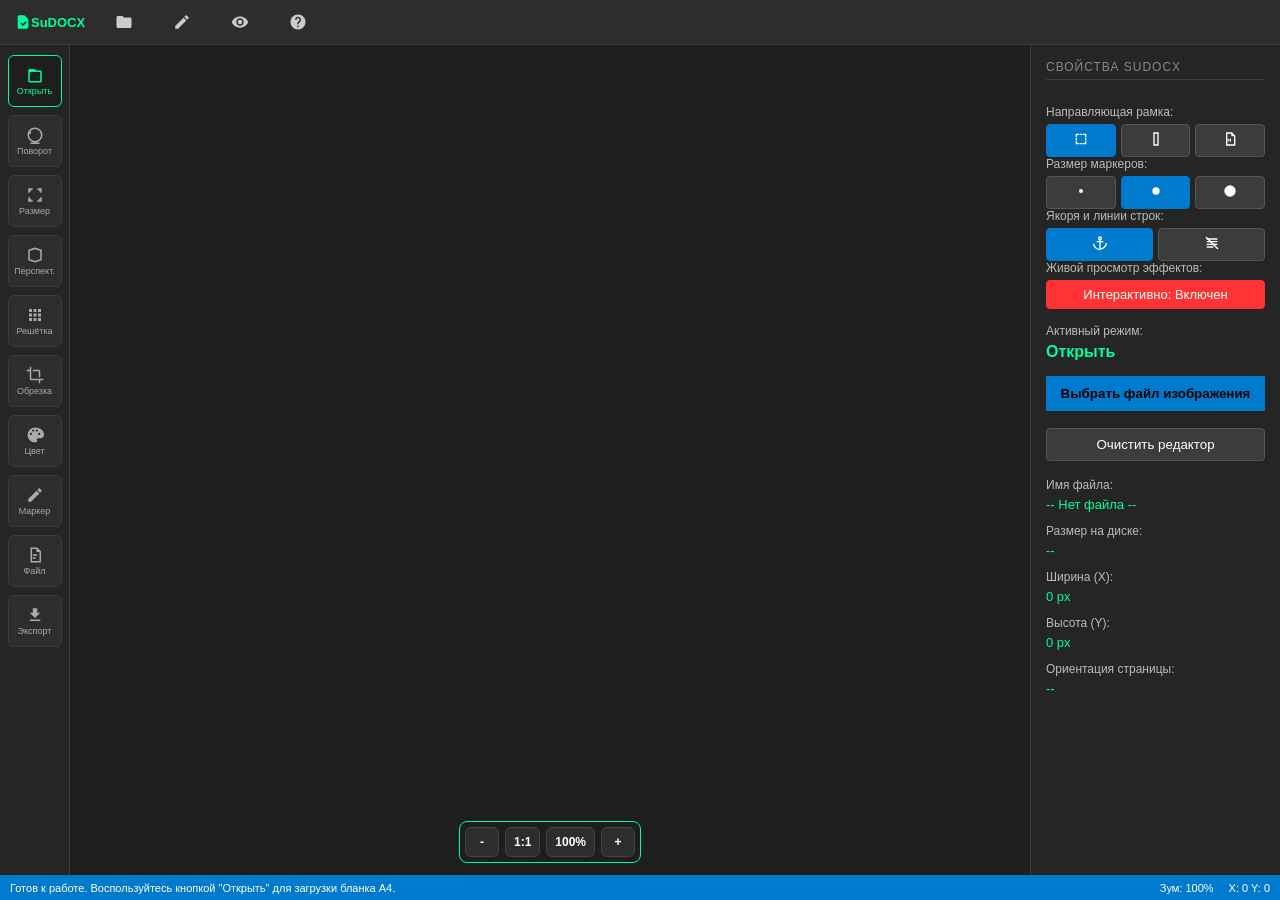
<file: index.html>
<!DOCTYPE html>
<html lang="ru">
<head>
  <meta charset="UTF-8">
  <meta name="viewport" content="width=device-width, initial-scale=1.0, maximum-scale=1.0, user-scalable=no">
  <title>SuDOCX - Редактор фото v.0.1</title>
  <link rel="stylesheet" href="styles/main.css">
</head>
<body>

<div class="app-container">
  <header class="header-panel">
    <div class="logo">SuDOCX - Редактор фото v.0.1</div>
    <div class="menu-container">
      <button class="menu-btn" id="file-menu-btn">Файл</button>
      <div class="dropdown-content" id="file-dropdown">
        <button id="menu-open-btn">Открыть</button>
        <button id="menu-clear-btn">Очистить</button>
        <div class="dropdown-divider"></div>
        <button id="menu-export-btn">Экспорт</button>
        <button id="menu-export-markers-btn" style="color: #666; cursor: not-allowed;" disabled>Экспорт с маркерами</button>
      </div>
    </div>
    <button class="menu-btn">Правка</button>
    <button class="menu-btn">Вид</button>
    <input type="file" id="upload-input" accept="image/*" style="display: none;">
  </header>

  <aside class="tools-panel">
    <button class="tool-btn active" data-tool="open" title="Открыть файл">
      <svg viewBox="0 0 24 24"><path d="M19,20H5V8H19M19,6H13.41L11.41,4H5A2,2 0 0,0 3,6V20A2,2 0 0,0 5,22H19A2,2 0 0,0 21,20V8A2,2 0 0,0 19,6Z"/></svg>Открыть
    </button>
    <button class="tool-btn" data-tool="rotate" title="Повернуть">
      <svg viewBox="0 0 24 24"><path d="M7.11,8.53L5.7,7.11C4.8,8.07 4.24,9.24 4.09,10.5H6.11C6.25,9.78 6.6,9.1 7.11,8.53M18,24H6V22H18V24M19.91,10.5H21.91C21.76,9.24 21.2,8.07 20.3,7.11L18.89,8.53C19.4,9.1 19.75,9.78 19.91,10.5M12,4A8,8 0 0,1 20,12A8,8 0 0,1 12,20A8,8 0 0,1 4,12H2A10,10 0 0,0 12,22A10,10 0 0,0 22,12A10,10 0 0,0 12,2C6.48,2 2,6.48 2,12H4A8,8 0 0,1 12,4Z"/></svg>Поворот
    </button>
    <button class="tool-btn" data-tool="size" title="Размер">
      <svg viewBox="0 0 24 24"><path d="M21,15H19V17H17V19H15V21H21V15M3,9H5V7H7V5H9V3H3V9M21,3H15V5H17V7H19V9H21V3M3,21H9V19H7V17H5V15H3V21Z"/></svg>Размер
    </button>
    <button class="tool-btn" data-tool="perspective" title="Перспектива">
      <svg viewBox="0 0 24 24"><path d="M12,2L3,5V19L12,22L21,19V5L12,2M12,4.18L19,6.5V17.5L12,19.82L5,17.5V6.5L12,4.18Z"/></svg>Перспект.
    </button>
    <button class="tool-btn" data-tool="grid" title="Решётка">
      <svg viewBox="0 0 24 24"><path d="M10,4V8H14V4H10M16,4V8H20V4H16M10,10V14H14V10H10M16,10V14H20V10H16M10,16V20H14V16H10M16,16V20H20V16H16M4,4V8H8V4H4M4,10V14H8V10H4M4,16V20H8V16H4Z"/></svg>Решётка
    </button>
    <button class="tool-btn" data-tool="crop" title="Обрезка">
      <svg viewBox="0 0 24 24"><path d="M7,17V1H5V5H1V7H5V17A2,2 0 0,0 7,19H17V23H19V19H23V17H7M17,15H19V7A2,2 0 0,0 17,5H9V7H17V15Z"/></svg>Обрезка
    </button>
    <button id="tab-color" class="tool-btn" data-tool="color" title="Цвет">
      <svg viewBox="0 0 24 24"><path d="M17.5,12A1.5,1.5 0 0,1 16,10.5A1.5,1.5 0 0,1 17.5,9A1.5,1.5 0 0,1 19,10.5A1.5,1.5 0 0,1 17.5,12M14.5,7.5A1.5,1.5 0 0,1 13,6A1.5,1.5 0 0,1 14.5,4.5A1.5,1.5 0 0,1 16,6A1.5,1.5 0 0,1 14.5,7.5M9.5,7.5A1.5,1.5 0 0,1 8,6A1.5,1.5 0 0,1 9.5,4.5A1.5,1.5 0 0,1 11,6A1.5,1.5 0 0,1 9.5,7.5M6.5,12A1.5,1.5 0 0,1 5,10.5A1.5,1.5 0 0,1 6.5,9A1.5,1.5 0 0,1 8,10.5A1.5,1.5 0 0,1 6.5,12M12,2A10,10 0 0,0 2,12A10,10 0 0,0 12,22A3,3 0 0,0 15,19A3,3 0 0,0 14.21,17.75C14.67,16.89 15.56,16.3 16.58,16.3H19A5,5 0 0,0 24,11.3C24,6.17 18.62,2 12,2Z"/></svg>Цвет
    </button>
    <button class="tool-btn" data-tool="marker" title="Маркер">
      <svg viewBox="0 0 24 24"><path d="M20.71,5.63L18.37,3.25C18,2.86 17.35,2.86 16.96,3.25L15,5.22L18.78,9L20.71,7.04C21.1,6.65 21.1,6 20.71,5.63M3,17.25V21H6.75L17.81,9.94L14.06,6.19L3,17.25Z"/></svg>Маркер
    </button>
      <button class="tool-btn" data-tool="file" title="Файл: имя сохранения и шаблон">
        <svg viewBox="0 0 24 24" width="20" height="20" fill="currentColor">
          <path d="M6 2h9l5 5v15H6V2zm2 2v16h10V8h-4V4H8z"/>
          <path d="M9 11h6v2H9v-2zm0 4h4v2H9v-2z"/>
        </svg>
        Файл
      </button>
    <button class="tool-btn" data-tool="export" title="Экспорт">
      <svg viewBox="0 0 24 24"><path d="M5,20H19V18H5M19,9H15V3H9V9H5L12,16L19,9Z"/></svg>Экспорт
    </button>
  </aside>

  <main class="workspace-panel" id="workspace">
    <canvas id="editorCanvas"></canvas>

    <div class="zoom-controls">
      <button class="zoom-btn" id="canvas-zoom-out" title="Отдалить">-</button>
      <button class="zoom-btn" id="canvas-zoom-reset" title="Пиксель в пиксель">1:1</button>
      <button class="zoom-btn" id="canvas-zoom-fit" title="Вписать документ и рамку выравнивания в окно">100%</button>
      <button class="zoom-btn" id="canvas-zoom-in" title="Приблизить">+</button>
    </div>

  </main>
  <aside class="properties-panel">
    <div class="panel-title">Свойства SuDOCX</div>

    <div id="tool-settings">
      <div class="prop-group">
        <label>Активный режим:</label>
        <span id="current-tool-name" style="color: #00ff99; font-weight: bold;">Открыть</span>
      </div>

      <div data-partial="open/open.html"></div>
      <div data-partial="rotate/rotate.html"></div>
      <div data-partial="size/size.html"></div>
      <div data-partial="perspective/perspective.html"></div>
      <div data-partial="grid/grid.html"></div>
      <div data-partial="crop/crop.html"></div>
      <div data-partial="color/color.html"></div>
      <div data-partial="marker/marker.html"></div>
      <div data-partial="file/file.html"></div>
      <div data-partial="export/export.html"></div>

    </div>
  </aside>

  <footer class="statusbar-panel">
    <div id="status-message">Готов к работе. Воспользуйтесь кнопкой "Открыть" для загрузки бланка А4.</div>
    <div class="status-right">
      <span id="status-zoom">Зум: 100%</span>
      <span id="status-coords">X: 0 Y: 0</span>
    </div>
  </footer>

</div>

<script type="module" src="editor.js"></script>
</body>
</html>
</file>
<file: styles/main.css>
* { box-sizing: border-box; margin: 0; padding: 0; }
    body, html { width: 100%; height: 100%; overflow: hidden; font-family: -apple-system, BlinkMacSystemFont, "Segoe UI", Roboto, Helvetica, Arial, sans-serif; background: #1e1e1e; color: #e0e0e0; }
    .app-container { display: grid; grid-template-rows: 45px 1fr 25px; grid-template-columns: 70px 1fr 250px; width: 100vw; height: 100vh; }
    .header-panel { grid-column: 1 / span 3; background: #2d2d2d; border-bottom: 1px solid #3c3c3c; display: flex; align-items: center; padding: 0 15px; gap: 20px; z-index: 10; position: relative; }
    .logo { font-weight: bold; color: #00ff99; font-size: 14px; letter-spacing: 1px; }

    .menu-container { position: relative; display: inline-block; }
    .menu-btn { background: transparent; border: none; color: #ccc; padding: 5px 10px; cursor: pointer; font-size: 13px; }
    .menu-btn:hover, .menu-btn.active { color: #fff; background: #3c3c3c; border-radius: 3px; }
    .dropdown-content { display: none; position: absolute; left: 0; top: 100%; background-color: #2d2d2d; min-width: 180px; box-shadow: 0px 8px 16px 0px rgba(0,0,0,0.5); border: 1px solid #3c3c3c; border-radius: 4px; z-index: 20; margin-top: 5px; }
    .dropdown-content button { color: #ccc; padding: 8px 12px; text-decoration: none; display: block; width: 100%; text-align: left; background: transparent; border: none; font-size: 13px; cursor: pointer; }
    .dropdown-content button:hover { background-color: #3c3c3c; color: #fff; }
    .dropdown-divider { height: 1px; background-color: #3c3c3c; margin: 4px 0; }

    .tools-panel { grid-column: 1; background: #252526; border-right: 1px solid #3c3c3c; display: flex; flex-direction: column; align-items: center; padding-top: 10px; gap: 8px; z-index: 5; }
    .tool-btn { width: 54px; height: 52px; background: #2d2d2d; border: 1px solid #3c3c3c; color: #aaa; border-radius: 6px; cursor: pointer; display: flex; flex-direction: column; justify-content: center; align-items: center; font-size: 9px; gap: 2px; }
    .tool-btn:hover { color: #fff; background: #333; }
    .tool-btn.active { color: #00ff99; border-color: #00ff99; background: #1e1e1e; }
    .tool-btn svg { width: 18px; height: 18px; fill: currentColor; }

    .workspace-panel { grid-column: 2; background: #1e1e1e; position: relative; overflow: hidden; cursor: grab; }
    .workspace-panel:active { cursor: grabbing; }
    canvas { position: absolute; top: 0; left: 0; width: 100%; height: 100%; }

    .zoom-controls{ position: absolute; bottom: 12px; left: 50%; transform: translateX(-50%); display: flex; flex-direction: row; gap: 6px; z-index: 999; background: rgba(30, 30, 30, 0.9); padding: 5px; border: 1px solid #00ff99; border-radius: 8px; backdrop-filter: blur(6px); pointer-events: auto; }
    .zoom-btn{ min-width: 34px; height: 30px; padding: 0 8px; background:#2d2d2d; border: 1px solid #444; color:#fff; border-radius: 6px; font-weight: bold; cursor: pointer; font-size: 12px; display: flex; align-items: center; justify-content: center; pointer-events: auto; user-select: none; }

    .properties-panel { grid-column: 3; background: #252526; border-left: 1px solid #3c3c3c; padding: 15px; display: flex; flex-direction: column; gap: 15px; z-index: 5; overflow-y: auto; }
    .panel-title { font-size: 12px; text-transform: uppercase; letter-spacing: 1px; color: #888; border-bottom: 1px solid #3c3c3c; padding-bottom: 5px; }
    .prop-group { display: flex; flex-direction: column; gap: 5px; }
    .prop-group label { font-size: 12px; color: #bbb; }
    .prop-group select, .prop-group input, .prop-group button { background: #3c3c3c; border: 1px solid #555; color: #fff; padding: 6px; border-radius: 4px; font-size: 13px; }
    .info-span { font-size: 13px; color: #00ff99; font-weight: 500; word-break: break-all; }
    .btn-row { display: flex; gap: 5px; }
    .btn-row button { flex: 1; cursor: pointer; padding: 6px; }
    .btn-row button:hover { background: #555; }
    .action-btn { background: #007acc !important; border: none !important; cursor: pointer; font-weight: bold; }
    .action-btn:hover { background: #0062a3 !important; }
    .statusbar-panel { grid-column: 1 / span 3; background: #007acc; color: #fff; display: flex; align-items: center; justify-content: space-between; padding: 0 10px; font-size: 11px; z-index: 10; }
    .status-right { display: flex; gap: 15px; }

    /* ========== АДАПТИВ, ЭТАП 1: укрупнённые тап-цели при сенсоре ========== */
    body[data-touch="on"] .menu-btn{ padding: 8px 14px; font-size: 14px; }
    body[data-touch="on"] .tool-btn{ width: 62px; height: 56px; }
    body[data-touch="on"] .zoom-btn{ min-width: 44px; height: 40px; font-size: 14px; }
    body[data-touch="on"] .prop-group select,
    body[data-touch="on"] .prop-group input,
    body[data-touch="on"] .prop-group button{ padding: 10px; font-size: 14px; }
</file>
